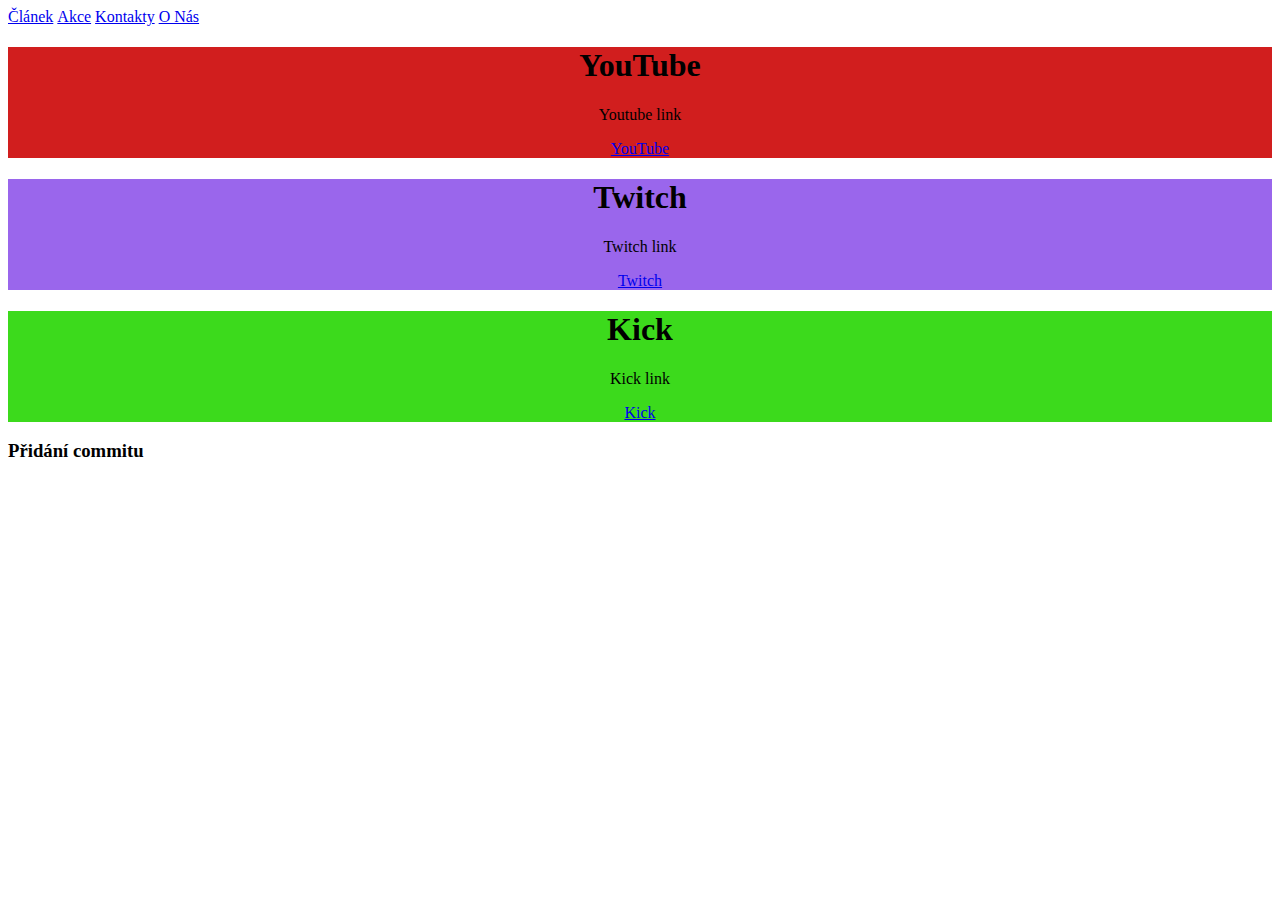
<file: navbar/index.html>
<!DOCTYPE html>
<html lang="en">
<head>
    <meta charset="UTF-8">
    <meta name="viewport" content="width=device-width, initial-scale=1.0">
    <link rel="stylesheet" href="style.css">
    <title>Navbar</title>
</head>
<body>
    <ul id="navbar">
        <li id="li"><a id="a" href="clanek.html">Článek</a></li> 
        <li id="li"><a id="a" href="akce.html">Akce</a></li>
        <li id="li"><a id="a" href="kontakty.html">Kontakty</a></li>
        <li id="li"><a id="a" href="o_nas.html">O Nás</a></li>
    </ul>
    <div id="YouTube">
        <h1>YouTube</h1>
        <p>Youtube link</p>
        <a href="https://www.youtube.com/">YouTube</a>
    </div>
    <div id="Twitch">
        <h1>Twitch</h1>
        <p>Twitch link</p>
        <a href="https://www.twitch.tv/">Twitch</a>
    </div>
    <div id="Kick">
        <h1>Kick</h1>
        <p>Kick link</p>
        <a href="https://kick.com/">Kick</a>
    </div>
    <h3>Přidání commitu</h3>
</body>
</html>
</file>
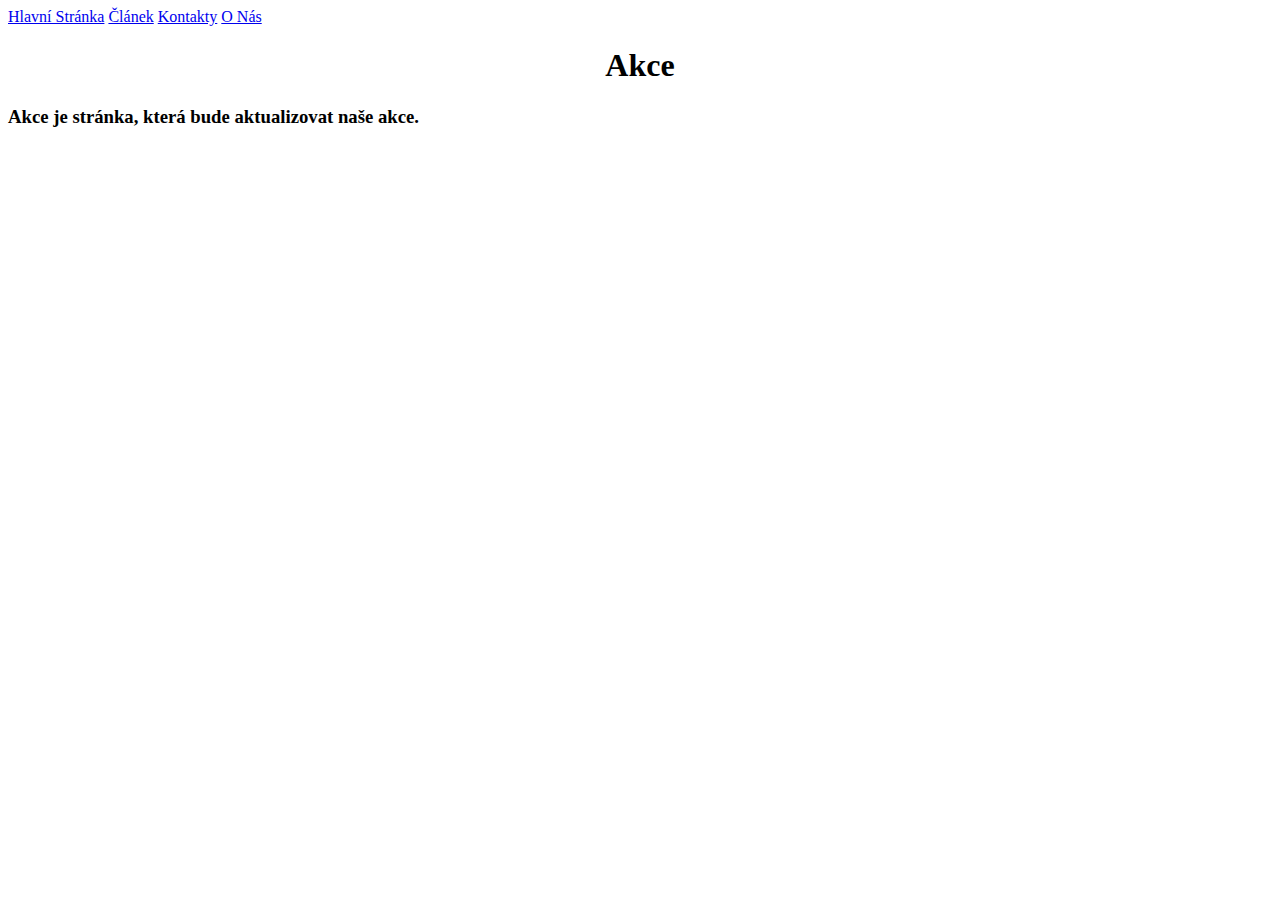
<file: navbar/akce.html>
<!DOCTYPE html>
<html lang="en">
<head>
    <meta charset="UTF-8">
    <meta name="viewport" content="width=device-width, initial-scale=1.0">
    <link rel="stylesheet" href="style.css">
    <title>Akce</title>
</head>
<body>
    <ul id="navbar">
        <li id="li"><a id="a" href="index.html">Hlavní Stránka</a></li> 
        <li id="li"><a id="a" href="clanek.html">Článek</a></li>
        <li id="li"><a id="a" href="kontakty.html">Kontakty</a></li>
        <li id="li"><a id="a" href="o_nas.html">O Nás</a></li>
    </ul>
    <h1>Akce</h1>
    <h3>Akce je stránka, která bude aktualizovat naše akce.</h3>
</body>
</html>
</file>
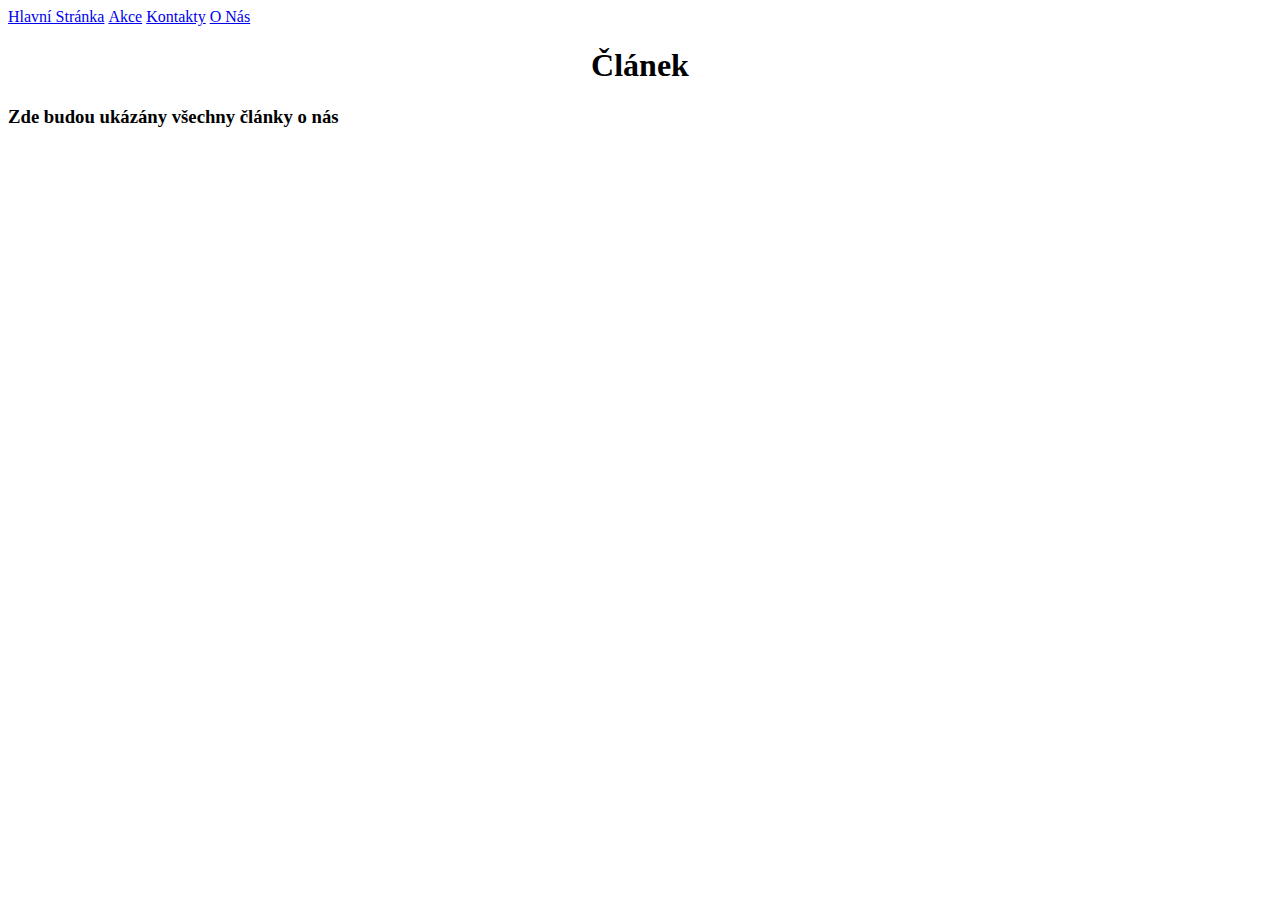
<file: navbar/clanek.html>
<!DOCTYPE html>
<html lang="en">
<head>
    <meta charset="UTF-8">
    <meta name="viewport" content="width=device-width, initial-scale=1.0">
    <link rel="stylesheet" href="style.css">
    <title>Článek</title>
</head>
<body>
    <ul id="navbar">
        <li id="li"><a id="a" href="index.html">Hlavní Stránka</a></li> 
        <li id="li"><a id="a" href="akce.html">Akce</a></li>
        <li id="li"><a id="a" href="kontakty.html">Kontakty</a></li>
        <li id="li"><a id="a" href="o_nas.html">O Nás</a></li>
    <h1>Článek</h1>
    <h3>Zde budou ukázány všechny články o nás</h3>
</body>
</html>
</file>
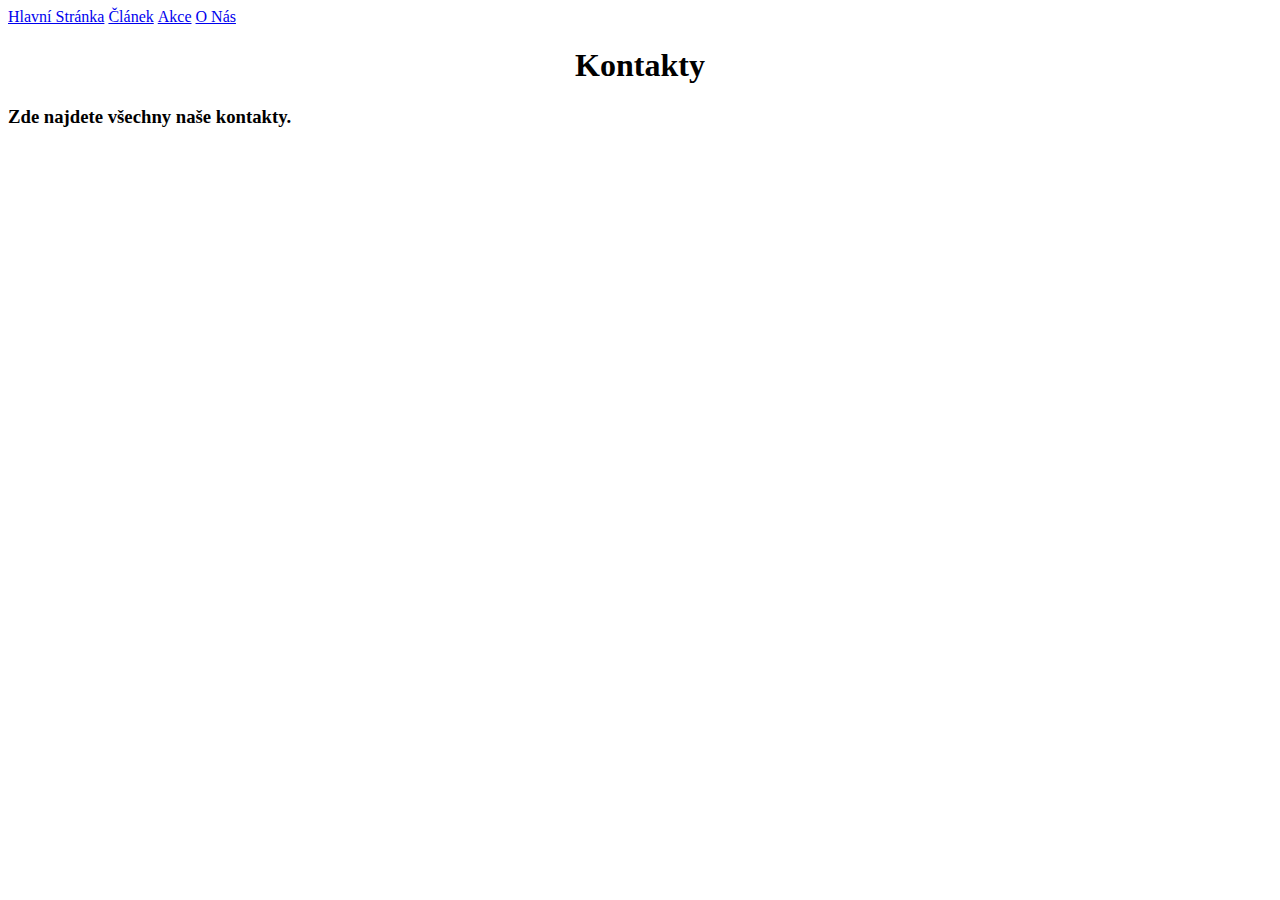
<file: navbar/kontakty.html>
<!DOCTYPE html>
<html lang="en">
<head>
    <meta charset="UTF-8">
    <meta name="viewport" content="width=device-width, initial-scale=1.0">
    <link rel="stylesheet" href="style.css">
    <title>Kontakty</title>
</head>
<body>
    <ul id="navbar">
        <li id="li"><a id="a" href="index.html">Hlavní Stránka</a></li>
        <li id="li"><a id="a" href="clanek.html">Článek</a></li> 
        <li id="li"><a id="a" href="akce.html">Akce</a></li>
        <li id="li"><a id="a" href="o_nas.html">O Nás</a></li>
    <h1>Kontakty</h1>
    <h3>Zde najdete všechny naše kontakty.</h3>
</body>
</html>
</file>
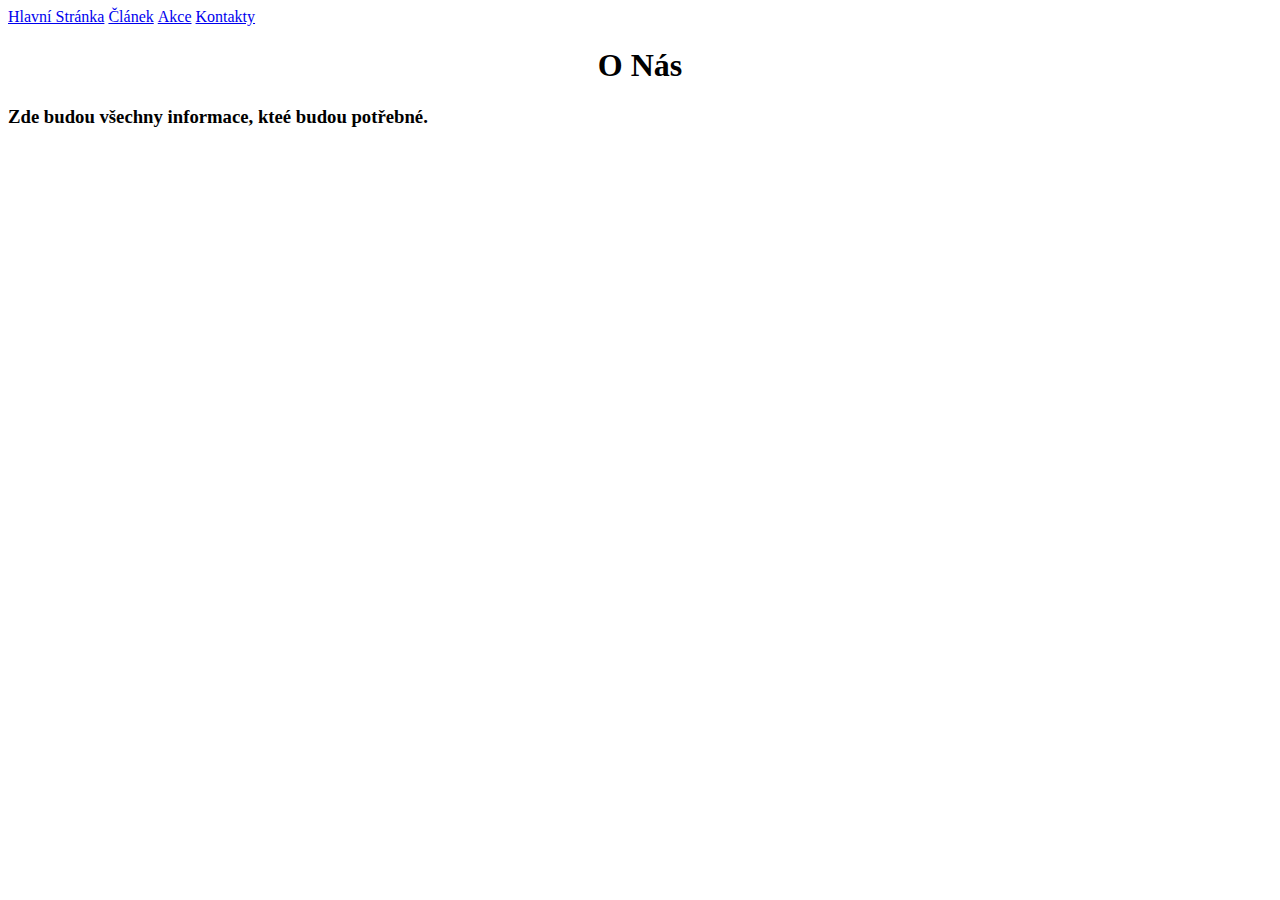
<file: navbar/o_nas.html>
<!DOCTYPE html>
<html lang="en">
<head>
    <meta charset="UTF-8">
    <meta name="viewport" content="width=device-width, initial-scale=1.0">
    <link rel="stylesheet" href="style.css">
    <title>O Nás</title>
</head>
<body>
    <ul id="navbar">
        <li id="li"><a id="a" href="index.html">Hlavní Stránka</a></li>
        <li id="li"><a id="a" href="clanek.html">Článek</a></li> 
        <li id="li"><a id="a" href="akce.html">Akce</a></li>
        <li id="li"><a id="a" href="kontakty.html">Kontakty</a></li>
    <h1>O Nás</h1>
    <h3>Zde budou všechny informace, kteé budou potřebné.</h3>
</body>
</html>
</file>
<file: navbar/style.css>
#YouTube{
    background-color: rgb(209, 30, 30);
}

#Twitch{
    background-color: rgb(154, 102, 236);
}

#Kick{
    background-color: rgb(60, 218, 28);
}

#YouTube, #Twitch, #Kick{
    text-align: center;

}

#navbar{
    list-style-type: none;
    margin: 0;
    padding: 0;
}

#li, #a {
    display: inline;
}

h1{
    text-align: center;
}
</file>
